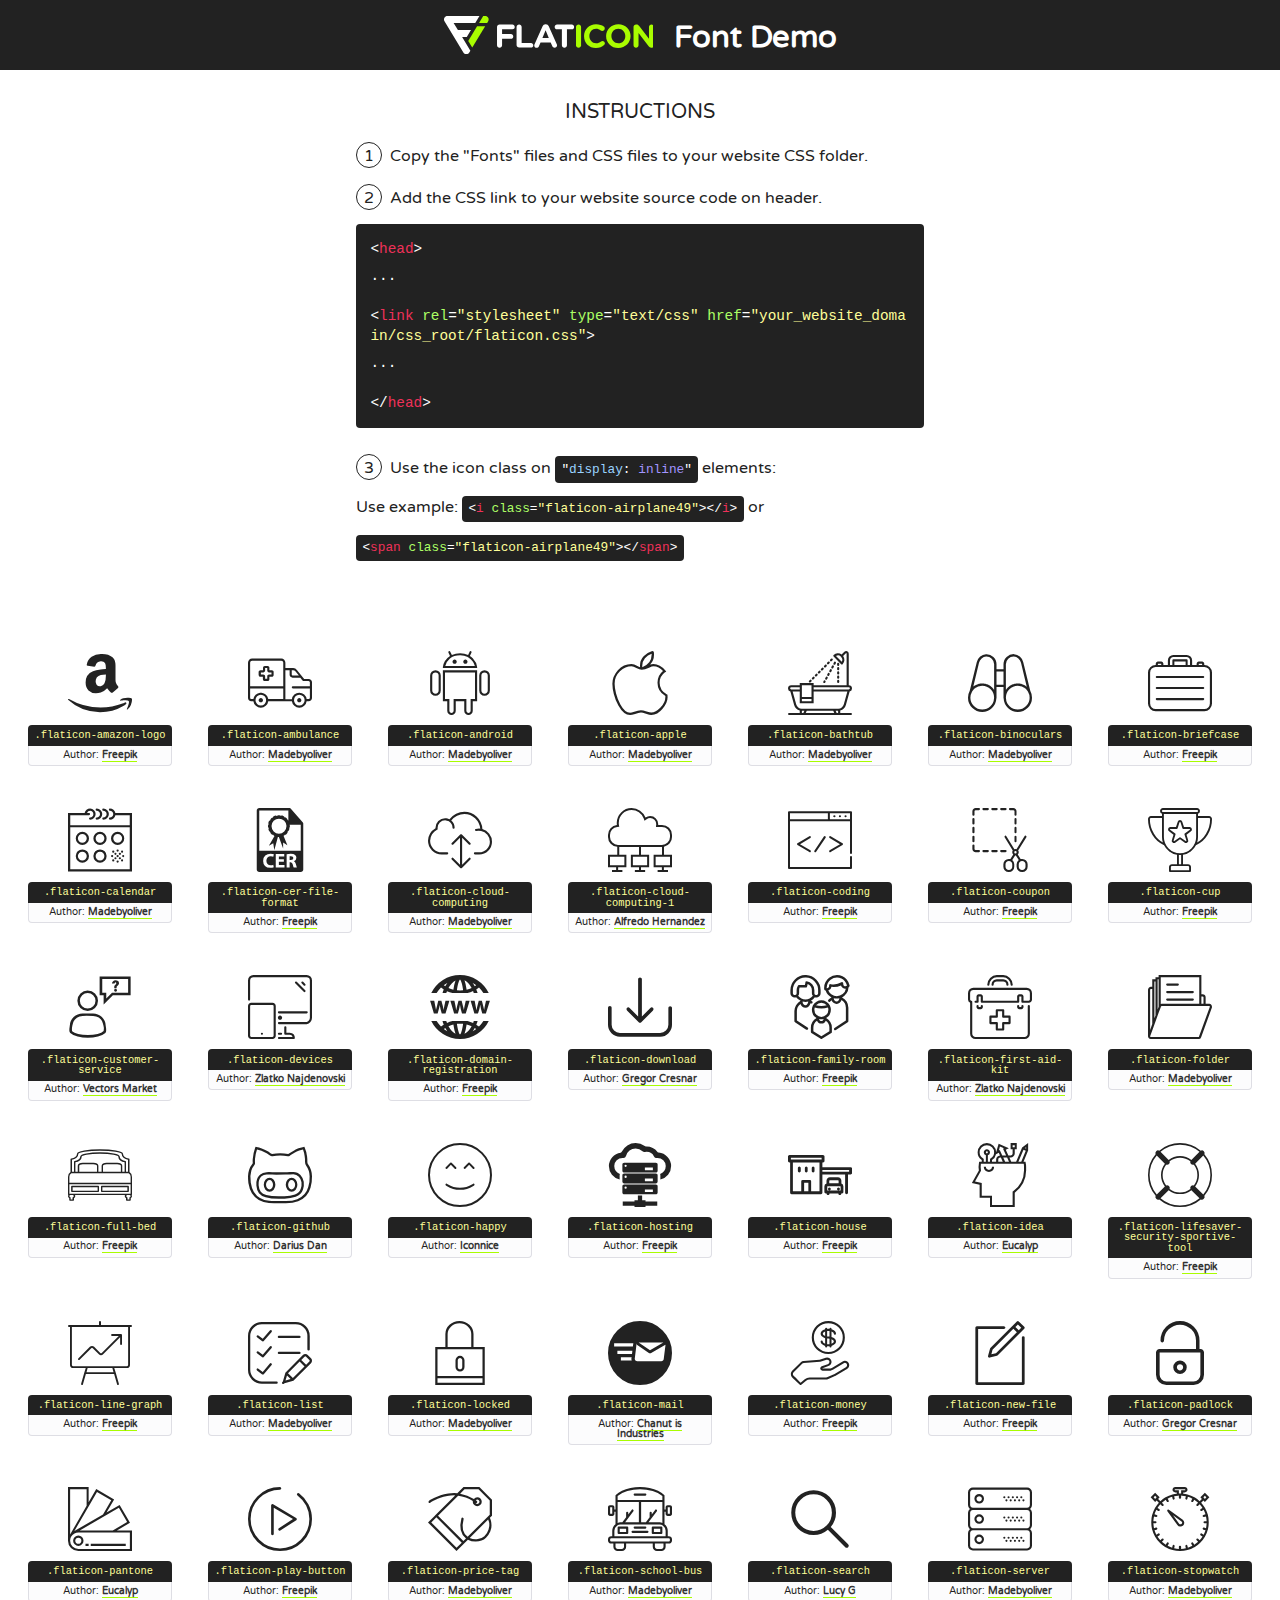
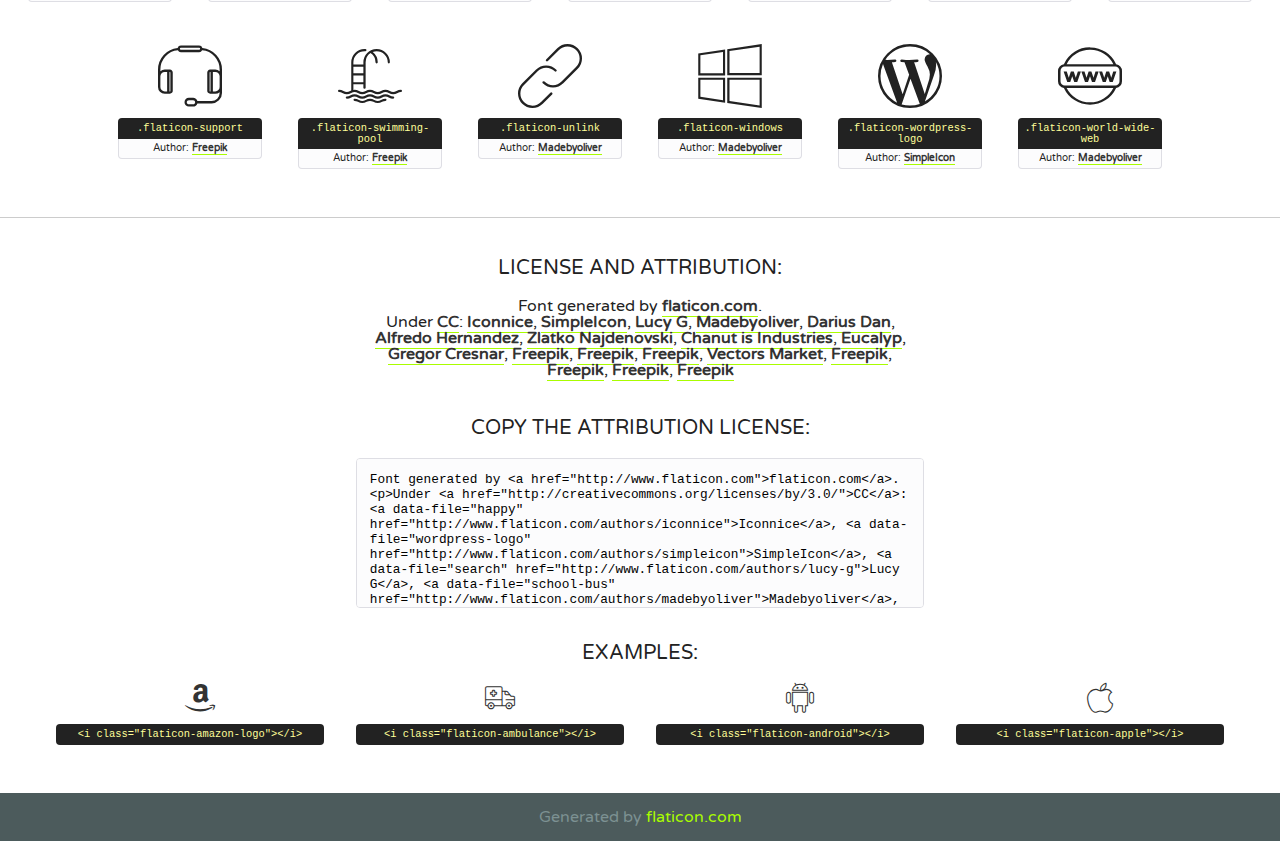
<file: app/public/fonts/flaticon.html>
<!DOCTYPE html>
<!--
  Flaticon icon font: Flaticon
  Creation date: 26/09/2016 00:56
-->
<html>
<!DOCTYPE html>
<html>

<head>
    <title>Flaticon WebFont</title>
    <link href="http://fonts.googleapis.com/css?family=Varela+Round" rel="stylesheet" type="text/css" />
    <link rel="stylesheet" type="text/css" href="flaticon.css">
    <meta charset="UTF-8">
    <style>
    html, body, div, span, applet, object, iframe,
    h1, h2, h3, h4, h5, h6, p, blockquote, pre,
    a, abbr, acronym, address, big, cite, code,
    del, dfn, em, img, ins, kbd, q, s, samp,
    small, strike, strong, sub, sup, tt, var,
    b, u, i, center,
    dl, dt, dd, ol, ul, li,
    fieldset, form, label, legend,
    table, caption, tbody, tfoot, thead, tr, th, td,
    article, aside, canvas, details, embed, 
    figure, figcaption, footer, header, hgroup, 
    menu, nav, output, ruby, section, summary,
    time, mark, audio, video {
        margin: 0;
        padding: 0;
        border: 0;
        font-size: 100%;
        font: inherit;
        vertical-align: baseline;
    }
    /* HTML5 display-role reset for older browsers */
    article, aside, details, figcaption, figure, 
    footer, header, hgroup, menu, nav, section {
        display: block;
    }
    body {
        line-height: 1;
    }
    ol, ul {
        list-style: none;
    }
    blockquote, q {
        quotes: none;
    }
    blockquote:before, blockquote:after,
    q:before, q:after {
        content: '';
        content: none;
    }
    table {
        border-collapse: collapse;
        border-spacing: 0;
    }
    body {
        font-family: 'Varela Round', Helvetica, Arial, sans-serif;
        font-size: 16px;
        color: #222;
    }
    a {
        color: #333;
        border-bottom: 1px solid #a9fd00;
        font-weight: bold;
        text-decoration: none;
    }
    * {
        -moz-box-sizing: border-box;
        -webkit-box-sizing: border-box;
        box-sizing: border-box;
        margin: 0;
        padding: 0;
    }
    [class^="flaticon-"]:before, [class*=" flaticon-"]:before, [class^="flaticon-"]:after, [class*=" flaticon-"]:after {
        font-family: Flaticon;
        font-size: 30px;
        font-style: normal;
        margin-left: 20px;
        color: #333;
    }
    .wrapper {
        max-width: 600px;
        margin: auto;
        padding: 0 1em;
    }
    .title {
        font-size: 1.25em;
        text-align: center;
        margin-bottom: 1em;
        text-transform: uppercase;
    }
    header {
        text-align: center;
        background-color: #222;
        color: #fff;
        padding: 1em;
    }
    header .logo {
        width: 210px;
        height: 38px;
        display: inline-block;
        vertical-align: middle;
        margin-right: 1em;
        border: none;
    }
    header strong {
        font-size: 1.95em;
        font-weight: bold;
        vertical-align: middle;
        margin-top: 5px;
        display: inline-block;
    }
    .demo {
        margin: 2em auto;
        line-height: 1.25em;
    }
    .demo ul li {
        margin-bottom: 1em;
    }
    .demo ul li .num {
        color: #222;
        border-radius: 20px;
        display: inline-block;
        width: 26px;
        padding: 3px;
        height: 26px;
        text-align: center;
        margin-right: 0.5em;
        border: 1px solid #222;
    }
    .demo ul li code {
        background-color: #222;
        border-radius: 4px;
        padding: 0.25em 0.5em;
        display: inline-block;
        color: #fff;
        font-family: Consolas,Monaco,Lucida Console,Liberation Mono,DejaVu Sans Mono,Bitstream Vera Sans Mono,Courier New, monospace;
        font-weight: lighter;
        margin-top: 1em;
        font-size: 0.8em;
        word-break: break-all;
    }
    .demo ul li code.big {
        padding: 1em;
        font-size: 0.9em;
    }
    .demo ul li code .red {
        color: #EF3159;
    }
    .demo ul li code .green {
        color: #ACFF65;
    }
    .demo ul li code .yellow {
        color: #FFFF99;
    }
    .demo ul li code .blue {
        color: #99D3FF;
    }
    .demo ul li code .purple {
        color: #A295FF;
    }
    .demo ul li code .dots {
        margin-top: 0.5em;
        display: block;
    }
    #glyphs {
        border-bottom: 1px solid #ccc;
        padding: 2em 0;
        text-align: center;
    }
    .glyph {
        display: inline-block;
        width: 9em;
        margin: 1em;
        text-align: center;
        vertical-align: top;
        background: #FFF;
    }
    .glyph .glyph-icon {
        padding: 10px;
        display: block;
        font-family:"Flaticon";
        font-size: 64px;
        line-height: 1;
    }
    .glyph .glyph-icon:before {
        font-size: 64px;
        color: #222;
        margin-left: 0;
    }
    .class-name {
        font-size: 0.65em;
        background-color: #222;
        color: #fff;
        border-radius: 4px 4px 0 0;
        padding: 0.5em;
        color: #FFFF99;
        font-family: Consolas,Monaco,Lucida Console,Liberation Mono,DejaVu Sans Mono,Bitstream Vera Sans Mono,Courier New, monospace;
    }
    .author-name {
        font-size: 0.6em;
        background-color: #fcfcfd;
        border: 1px solid #DEDEE4;
        border-top: 0;
        border-radius: 0 0 4px 4px;
        padding: 0.5em;
    }
    .class-name:last-child {
        font-size: 10px;
        color:#888;
    }
    .class-name:last-child a {
        font-size: 10px;
        color:#555;
    }
    .class-name:last-child a:hover {
        color:#a9fd00;
    }
    .glyph > input {
        display: block;
        width: 100px;
        margin: 5px auto;
        text-align: center;
        font-size: 12px;
        cursor: text;
    }
    .glyph > input.icon-input {
        font-family:"Flaticon";
        font-size: 16px;
        margin-bottom: 10px;
    }
    .attribution .title {
        margin-top: 2em;
    }
    .attribution textarea {
        background-color: #fcfcfd;
        padding: 1em;
        border: none;
        box-shadow: none;
        border: 1px solid #DEDEE4;
        border-radius: 4px;
        resize: none;
        width: 100%;
        height: 150px;
        font-size: 0.8em;
        font-family: Consolas,Monaco,Lucida Console,Liberation Mono,DejaVu Sans Mono,Bitstream Vera Sans Mono,Courier New, monospace;
        -webkit-appearance: none;
    }
    .iconsuse {
        margin: 2em auto;
        text-align: center;
        max-width: 1200px;
    }
    .iconsuse:after {
        content: '';
        display: table;
        clear: both;
    }
    .iconsuse .image {
        float: left;
        width: 25%;
        padding: 0 1em;
    }
    .iconsuse .image p {
        margin-bottom: 1em;
    }
    .iconsuse .image span {
        display: block;
        font-size: 0.65em;
        background-color: #222;
        color: #fff;
        border-radius: 4px;
        padding: 0.5em;
        color: #FFFF99;
        margin-top: 1em;
        font-family: Consolas,Monaco,Lucida Console,Liberation Mono,DejaVu Sans Mono,Bitstream Vera Sans Mono,Courier New, monospace;
    }
    #footer {
        text-align: center;
        background-color: #4C5B5C;
        color: #7c9192;
        padding: 1em;
    }
    #footer a {
        border: none;
        color: #a9fd00;
        font-weight: normal;
    }
    @media (max-width: 960px) {
        .iconsuse .image {
            width: 50%;
        }
    }
    @media (max-width: 560px) {
        .iconsuse .image {
            width: 100%;
        }
    }
    </style>
</head>

<body class="characters-off">

    <header>
        <a href="http://www.flaticon.com" target="_blank" class="logo">
            <svg version="1.1" xmlns="http://www.w3.org/2000/svg" xmlns:xlink="http://www.w3.org/1999/xlink" xmlns:a="http://ns.adobe.com/AdobeSVGViewerExtensions/3.0/" viewBox="0 0 560.875 102.036" enable-background="new 0 0 560.875 102.036" xml:space="preserve">
                <defs>
                </defs>
                <g>
                    <g class="letters">
                        <path fill="#ffffff" d="M141.596,29.675c0-3.777,2.985-6.767,6.764-6.767h34.438c3.426,0,6.15,2.728,6.15,6.15
                        c0,3.43-2.724,6.149-6.15,6.149h-27.674v13.091h23.719c3.429,0,6.151,2.724,6.151,6.15c0,3.43-2.723,6.149-6.151,6.149h-23.719
                        v17.574c0,3.773-2.986,6.761-6.764,6.761c-3.779,0-6.764-2.989-6.764-6.761V29.675z"></path>
                        <path fill="#ffffff" d="M193.844,29.149c0-3.781,2.985-6.767,6.764-6.767c3.776,0,6.763,2.985,6.763,6.767v42.957h25.039
                        c3.426,0,6.149,2.726,6.149,6.153c0,3.425-2.723,6.15-6.149,6.15h-31.802c-3.779,0-6.764-2.986-6.764-6.768V29.149z"></path>
                        <path fill="#ffffff" d="M241.891,75.71l21.438-48.407c1.492-3.341,4.215-5.357,7.906-5.357h0.792
                        c3.686,0,6.323,2.017,7.815,5.357l21.439,48.407c0.436,0.967,0.701,1.845,0.701,2.723c0,3.602-2.809,6.501-6.414,6.501
                        c-3.161,0-5.269-1.845-6.499-4.655l-4.132-9.661h-27.059l-4.301,10.102c-1.144,2.631-3.426,4.214-6.237,4.214
                        c-3.517,0-6.24-2.81-6.24-6.325C241.1,77.64,241.451,76.677,241.891,75.71z M279.932,58.666l-8.521-20.297l-8.526,20.297H279.932
                        z"></path>
                        <path fill="#ffffff" d="M314.864,35.387H301.86c-3.429,0-6.239-2.813-6.239-6.238c0-3.429,2.811-6.24,6.239-6.24h39.533
                        c3.426,0,6.237,2.811,6.237,6.24c0,3.425-2.811,6.238-6.237,6.238h-13.001v42.785c0,3.773-2.99,6.761-6.764,6.761
                        c-3.779,0-6.764-2.989-6.764-6.761V35.387z"></path>
                        <path fill="#A9FD00" d="M352.615,29.149c0-3.781,2.985-6.767,6.767-6.767c3.774,0,6.761,2.985,6.761,6.767v49.024
                        c0,3.773-2.987,6.761-6.761,6.761c-3.781,0-6.767-2.989-6.767-6.761V29.149z"></path>
                        <path fill="#A9FD00" d="M374.132,53.836v-0.179c0-17.481,13.178-31.801,32.065-31.801c9.22,0,15.459,2.458,20.557,6.238
                        c1.402,1.054,2.637,2.985,2.637,5.357c0,3.692-2.985,6.59-6.681,6.59c-1.845,0-3.071-0.702-4.044-1.319
                        c-3.776-2.813-7.729-4.393-12.562-4.393c-10.364,0-17.831,8.611-17.831,19.154v0.173c0,10.542,7.291,19.329,17.831,19.329
                        c5.715,0,9.492-1.756,13.359-4.834c1.049-0.874,2.458-1.491,4.039-1.491c3.429,0,6.325,2.813,6.325,6.236
                        c0,2.106-1.056,3.78-2.282,4.834c-5.539,4.834-12.036,7.733-21.878,7.733C387.572,85.464,374.132,71.493,374.132,53.836z"></path>
                        <path fill="#A9FD00" d="M433.009,53.836v-0.179c0-17.481,13.79-31.801,32.766-31.801c18.981,0,32.592,14.143,32.592,31.628v0.173
                        c0,17.483-13.785,31.807-32.769,31.807C446.625,85.464,433.009,71.32,433.009,53.836z M484.224,53.836v-0.179
                        c0-10.539-7.725-19.326-18.626-19.326c-10.893,0-18.449,8.611-18.449,19.154v0.173c0,10.542,7.73,19.329,18.626,19.329
                        C476.676,72.986,484.224,64.378,484.224,53.836z"></path>
                        <path fill="#A9FD00" d="M506.233,29.321c0-3.774,2.99-6.763,6.767-6.763h1.401c3.252,0,5.183,1.583,7.029,3.953l26.093,34.265
                        V29.059c0-3.692,2.99-6.677,6.681-6.677c3.683,0,6.671,2.985,6.671,6.677v48.934c0,3.78-2.987,6.765-6.764,6.765h-0.436
                        c-3.257,0-5.188-1.581-7.034-3.953l-27.056-35.492v32.944c0,3.687-2.985,6.676-6.678,6.676c-3.683,0-6.673-2.989-6.673-6.676
                        V29.321z"></path>
                    </g>
                    <g class="insignia">
                        <path fill="#ffffff" d="M48.372,56.137h12.517l11.156-18.537H37.186L25.688,18.539h57.825L94.668,0H9.271
                        C5.925,0,2.842,1.801,1.198,4.716c-1.644,2.907-1.593,6.482,0.134,9.343l50.38,83.501c1.678,2.781,4.689,4.476,7.938,4.476
                        c3.246,0,6.257-1.695,7.935-4.476l2.898-4.804L48.372,56.137z"></path>
                        <g class="i">
                            <path fill="#A9FD00" d="M93.575,18.539h0.031v0.004l21.652,0.004l2.705-4.488c1.727-2.861,1.778-6.436,0.133-9.343
                            C116.454,1.801,113.371,0,110.026,0h-5.294L93.575,18.539z"></path>
                            <polygon fill="#A9FD00" points="88.291,27.356 64.725,66.486 75.519,84.404 109.942,27.356"></polygon>
                        </g>
                    </g>
                </g>
            </svg>
        </a>
        <strong>Font Demo</strong>
    </header>


    <section class="demo wrapper">

        <p class="title">Instructions</p>

        <ul>
            <li>
                <span class="num">1</span>Copy the "Fonts" files and CSS files to your website CSS folder.
            </li>
            <li>
                <span class="num">2</span>Add the CSS link to your website source code on header.
                <code class="big">
                    &lt;<span class="red">head</span>&gt;
                    <br/><span class="dots">...</span>
                    <br/>&lt;<span class="red">link</span> <span class="green">rel</span>=<span class="yellow">"stylesheet"</span> <span class="green">type</span>=<span class="yellow">"text/css"</span> <span class="green">href</span>=<span class="yellow">"your_website_domain/css_root/flaticon.css"</span>&gt;
                    <br/><span class="dots">...</span>
                    <br/>&lt;/<span class="red">head</span>&gt;
                </code>
            </li>

            <li>
                <p>
                    <span class="num">3</span>Use the icon class on <code>"<span class="blue">display</span>:<span class="purple"> inline</span>"</code> elements:
                    <br />
                    Use example: <code>&lt;<span class="red">i</span> <span class="green">class</span>=<span class="yellow">&quot;flaticon-airplane49&quot;</span>&gt;&lt;/<span class="red">i</span>&gt;</code> or <code>&lt;<span class="red">span</span> <span class="green">class</span>=<span class="yellow">&quot;flaticon-airplane49&quot;</span>&gt;&lt;/<span class="red">span</span>&gt;</code>
            </li>
        </ul>

    </section>




   <section id="glyphs">          
    
      
        <div class="glyph"><div class="glyph-icon flaticon-amazon-logo"></div>
            <div class="class-name">.flaticon-amazon-logo</div>
            <div class="author-name">Author: <a data-file="amazon-logo" href="http://www.freepik.com">Freepik</a> </div> 
        </div>        
        
        <div class="glyph"><div class="glyph-icon flaticon-ambulance"></div>
            <div class="class-name">.flaticon-ambulance</div>
            <div class="author-name">Author: <a data-file="ambulance" href="http://www.flaticon.com/authors/madebyoliver">Madebyoliver</a> </div> 
        </div>        
        
        <div class="glyph"><div class="glyph-icon flaticon-android"></div>
            <div class="class-name">.flaticon-android</div>
            <div class="author-name">Author: <a data-file="android" href="http://www.flaticon.com/authors/madebyoliver">Madebyoliver</a> </div> 
        </div>        
        
        <div class="glyph"><div class="glyph-icon flaticon-apple"></div>
            <div class="class-name">.flaticon-apple</div>
            <div class="author-name">Author: <a data-file="apple" href="http://www.flaticon.com/authors/madebyoliver">Madebyoliver</a> </div> 
        </div>        
        
        <div class="glyph"><div class="glyph-icon flaticon-bathtub"></div>
            <div class="class-name">.flaticon-bathtub</div>
            <div class="author-name">Author: <a data-file="bathtub" href="http://www.flaticon.com/authors/madebyoliver">Madebyoliver</a> </div> 
        </div>        
        
        <div class="glyph"><div class="glyph-icon flaticon-binoculars"></div>
            <div class="class-name">.flaticon-binoculars</div>
            <div class="author-name">Author: <a data-file="binoculars" href="http://www.flaticon.com/authors/madebyoliver">Madebyoliver</a> </div> 
        </div>        
        
        <div class="glyph"><div class="glyph-icon flaticon-briefcase"></div>
            <div class="class-name">.flaticon-briefcase</div>
            <div class="author-name">Author: <a data-file="briefcase" href="http://www.flaticon.com/authors/freepik">Freepik</a> </div> 
        </div>        
        
        <div class="glyph"><div class="glyph-icon flaticon-calendar"></div>
            <div class="class-name">.flaticon-calendar</div>
            <div class="author-name">Author: <a data-file="calendar" href="http://www.flaticon.com/authors/madebyoliver">Madebyoliver</a> </div> 
        </div>        
        
        <div class="glyph"><div class="glyph-icon flaticon-cer-file-format"></div>
            <div class="class-name">.flaticon-cer-file-format</div>
            <div class="author-name">Author: <a data-file="cer-file-format" href="http://www.freepik.com">Freepik</a> </div> 
        </div>        
        
        <div class="glyph"><div class="glyph-icon flaticon-cloud-computing"></div>
            <div class="class-name">.flaticon-cloud-computing</div>
            <div class="author-name">Author: <a data-file="cloud-computing" href="http://www.flaticon.com/authors/madebyoliver">Madebyoliver</a> </div> 
        </div>        
        
        <div class="glyph"><div class="glyph-icon flaticon-cloud-computing-1"></div>
            <div class="class-name">.flaticon-cloud-computing-1</div>
            <div class="author-name">Author: <a data-file="cloud-computing-1" href="http://www.flaticon.com/authors/alfredo-hernandez">Alfredo Hernandez</a> </div> 
        </div>        
        
        <div class="glyph"><div class="glyph-icon flaticon-coding"></div>
            <div class="class-name">.flaticon-coding</div>
            <div class="author-name">Author: <a data-file="coding" href="http://www.flaticon.com/authors/freepik">Freepik</a> </div> 
        </div>        
        
        <div class="glyph"><div class="glyph-icon flaticon-coupon"></div>
            <div class="class-name">.flaticon-coupon</div>
            <div class="author-name">Author: <a data-file="coupon" href="http://www.flaticon.com/authors/freepik">Freepik</a> </div> 
        </div>        
        
        <div class="glyph"><div class="glyph-icon flaticon-cup"></div>
            <div class="class-name">.flaticon-cup</div>
            <div class="author-name">Author: <a data-file="cup" href="http://www.flaticon.com/authors/freepik">Freepik</a> </div> 
        </div>        
        
        <div class="glyph"><div class="glyph-icon flaticon-customer-service"></div>
            <div class="class-name">.flaticon-customer-service</div>
            <div class="author-name">Author: <a data-file="customer-service" href="http://www.flaticon.com/authors/vectors-market">Vectors Market</a> </div> 
        </div>        
        
        <div class="glyph"><div class="glyph-icon flaticon-devices"></div>
            <div class="class-name">.flaticon-devices</div>
            <div class="author-name">Author: <a data-file="devices" href="http://www.flaticon.com/authors/zlatko-najdenovski">Zlatko Najdenovski</a> </div> 
        </div>        
        
        <div class="glyph"><div class="glyph-icon flaticon-domain-registration"></div>
            <div class="class-name">.flaticon-domain-registration</div>
            <div class="author-name">Author: <a data-file="domain-registration" href="http://www.freepik.com">Freepik</a> </div> 
        </div>        
        
        <div class="glyph"><div class="glyph-icon flaticon-download"></div>
            <div class="class-name">.flaticon-download</div>
            <div class="author-name">Author: <a data-file="download" href="http://www.flaticon.com/authors/gregor-cresnar">Gregor Cresnar</a> </div> 
        </div>        
        
        <div class="glyph"><div class="glyph-icon flaticon-family-room"></div>
            <div class="class-name">.flaticon-family-room</div>
            <div class="author-name">Author: <a data-file="family-room" href="http://www.flaticon.com/authors/freepik">Freepik</a> </div> 
        </div>        
        
        <div class="glyph"><div class="glyph-icon flaticon-first-aid-kit"></div>
            <div class="class-name">.flaticon-first-aid-kit</div>
            <div class="author-name">Author: <a data-file="first-aid-kit" href="http://www.flaticon.com/authors/zlatko-najdenovski">Zlatko Najdenovski</a> </div> 
        </div>        
        
        <div class="glyph"><div class="glyph-icon flaticon-folder"></div>
            <div class="class-name">.flaticon-folder</div>
            <div class="author-name">Author: <a data-file="folder" href="http://www.flaticon.com/authors/madebyoliver">Madebyoliver</a> </div> 
        </div>        
        
        <div class="glyph"><div class="glyph-icon flaticon-full-bed"></div>
            <div class="class-name">.flaticon-full-bed</div>
            <div class="author-name">Author: <a data-file="full-bed" href="http://www.freepik.com">Freepik</a> </div> 
        </div>        
        
        <div class="glyph"><div class="glyph-icon flaticon-github"></div>
            <div class="class-name">.flaticon-github</div>
            <div class="author-name">Author: <a data-file="github" href="http://www.flaticon.com/authors/darius-dan">Darius Dan</a> </div> 
        </div>        
        
        <div class="glyph"><div class="glyph-icon flaticon-happy"></div>
            <div class="class-name">.flaticon-happy</div>
            <div class="author-name">Author: <a data-file="happy" href="http://www.flaticon.com/authors/iconnice">Iconnice</a> </div> 
        </div>        
        
        <div class="glyph"><div class="glyph-icon flaticon-hosting"></div>
            <div class="class-name">.flaticon-hosting</div>
            <div class="author-name">Author: <a data-file="hosting" href="http://www.freepik.com">Freepik</a> </div> 
        </div>        
        
        <div class="glyph"><div class="glyph-icon flaticon-house"></div>
            <div class="class-name">.flaticon-house</div>
            <div class="author-name">Author: <a data-file="house" href="http://www.flaticon.com/authors/freepik">Freepik</a> </div> 
        </div>        
        
        <div class="glyph"><div class="glyph-icon flaticon-idea"></div>
            <div class="class-name">.flaticon-idea</div>
            <div class="author-name">Author: <a data-file="idea" href="http://www.flaticon.com/authors/eucalyp">Eucalyp</a> </div> 
        </div>        
        
        <div class="glyph"><div class="glyph-icon flaticon-lifesaver-security-sportive-tool"></div>
            <div class="class-name">.flaticon-lifesaver-security-sportive-tool</div>
            <div class="author-name">Author: <a data-file="lifesaver-security-sportive-tool" href="http://www.freepik.com">Freepik</a> </div> 
        </div>        
        
        <div class="glyph"><div class="glyph-icon flaticon-line-graph"></div>
            <div class="class-name">.flaticon-line-graph</div>
            <div class="author-name">Author: <a data-file="line-graph" href="http://www.flaticon.com/authors/freepik">Freepik</a> </div> 
        </div>        
        
        <div class="glyph"><div class="glyph-icon flaticon-list"></div>
            <div class="class-name">.flaticon-list</div>
            <div class="author-name">Author: <a data-file="list" href="http://www.flaticon.com/authors/madebyoliver">Madebyoliver</a> </div> 
        </div>        
        
        <div class="glyph"><div class="glyph-icon flaticon-locked"></div>
            <div class="class-name">.flaticon-locked</div>
            <div class="author-name">Author: <a data-file="locked" href="http://www.flaticon.com/authors/madebyoliver">Madebyoliver</a> </div> 
        </div>        
        
        <div class="glyph"><div class="glyph-icon flaticon-mail"></div>
            <div class="class-name">.flaticon-mail</div>
            <div class="author-name">Author: <a data-file="mail" href="http://www.flaticon.com/authors/chanut-is-industries">Chanut is Industries</a> </div> 
        </div>        
        
        <div class="glyph"><div class="glyph-icon flaticon-money"></div>
            <div class="class-name">.flaticon-money</div>
            <div class="author-name">Author: <a data-file="money" href="http://www.flaticon.com/authors/freepik">Freepik</a> </div> 
        </div>        
        
        <div class="glyph"><div class="glyph-icon flaticon-new-file"></div>
            <div class="class-name">.flaticon-new-file</div>
            <div class="author-name">Author: <a data-file="new-file" href="http://www.flaticon.com/authors/freepik">Freepik</a> </div> 
        </div>        
        
        <div class="glyph"><div class="glyph-icon flaticon-padlock"></div>
            <div class="class-name">.flaticon-padlock</div>
            <div class="author-name">Author: <a data-file="padlock" href="http://www.flaticon.com/authors/gregor-cresnar">Gregor Cresnar</a> </div> 
        </div>        
        
        <div class="glyph"><div class="glyph-icon flaticon-pantone"></div>
            <div class="class-name">.flaticon-pantone</div>
            <div class="author-name">Author: <a data-file="pantone" href="http://www.flaticon.com/authors/eucalyp">Eucalyp</a> </div> 
        </div>        
        
        <div class="glyph"><div class="glyph-icon flaticon-play-button"></div>
            <div class="class-name">.flaticon-play-button</div>
            <div class="author-name">Author: <a data-file="play-button" href="http://www.flaticon.com/authors/freepik">Freepik</a> </div> 
        </div>        
        
        <div class="glyph"><div class="glyph-icon flaticon-price-tag"></div>
            <div class="class-name">.flaticon-price-tag</div>
            <div class="author-name">Author: <a data-file="price-tag" href="http://www.flaticon.com/authors/madebyoliver">Madebyoliver</a> </div> 
        </div>        
        
        <div class="glyph"><div class="glyph-icon flaticon-school-bus"></div>
            <div class="class-name">.flaticon-school-bus</div>
            <div class="author-name">Author: <a data-file="school-bus" href="http://www.flaticon.com/authors/madebyoliver">Madebyoliver</a> </div> 
        </div>        
        
        <div class="glyph"><div class="glyph-icon flaticon-search"></div>
            <div class="class-name">.flaticon-search</div>
            <div class="author-name">Author: <a data-file="search" href="http://www.flaticon.com/authors/lucy-g">Lucy G</a> </div> 
        </div>        
        
        <div class="glyph"><div class="glyph-icon flaticon-server"></div>
            <div class="class-name">.flaticon-server</div>
            <div class="author-name">Author: <a data-file="server" href="http://www.flaticon.com/authors/madebyoliver">Madebyoliver</a> </div> 
        </div>        
        
        <div class="glyph"><div class="glyph-icon flaticon-stopwatch"></div>
            <div class="class-name">.flaticon-stopwatch</div>
            <div class="author-name">Author: <a data-file="stopwatch" href="http://www.flaticon.com/authors/madebyoliver">Madebyoliver</a> </div> 
        </div>        
        
        <div class="glyph"><div class="glyph-icon flaticon-support"></div>
            <div class="class-name">.flaticon-support</div>
            <div class="author-name">Author: <a data-file="support" href="http://www.flaticon.com/authors/freepik">Freepik</a> </div> 
        </div>        
        
        <div class="glyph"><div class="glyph-icon flaticon-swimming-pool"></div>
            <div class="class-name">.flaticon-swimming-pool</div>
            <div class="author-name">Author: <a data-file="swimming-pool" href="http://www.flaticon.com/authors/freepik">Freepik</a> </div> 
        </div>        
        
        <div class="glyph"><div class="glyph-icon flaticon-unlink"></div>
            <div class="class-name">.flaticon-unlink</div>
            <div class="author-name">Author: <a data-file="unlink" href="http://www.flaticon.com/authors/madebyoliver">Madebyoliver</a> </div> 
        </div>        
        
        <div class="glyph"><div class="glyph-icon flaticon-windows"></div>
            <div class="class-name">.flaticon-windows</div>
            <div class="author-name">Author: <a data-file="windows" href="http://www.flaticon.com/authors/madebyoliver">Madebyoliver</a> </div> 
        </div>        
        
        <div class="glyph"><div class="glyph-icon flaticon-wordpress-logo"></div>
            <div class="class-name">.flaticon-wordpress-logo</div>
            <div class="author-name">Author: <a data-file="wordpress-logo" href="http://www.flaticon.com/authors/simpleicon">SimpleIcon</a> </div> 
        </div>        
        
        <div class="glyph"><div class="glyph-icon flaticon-world-wide-web"></div>
            <div class="class-name">.flaticon-world-wide-web</div>
            <div class="author-name">Author: <a data-file="world-wide-web" href="http://www.flaticon.com/authors/madebyoliver">Madebyoliver</a> </div> 
        </div>        
        

    </section>



    <section class="attribution wrapper"   style="text-align:center;">

      <div class="title">License and attribution:</div><div class="attrDiv">Font generated by <a href="http://www.flaticon.com">flaticon.com</a>. <div><p>Under <a href="http://creativecommons.org/licenses/by/3.0/">CC</a>: <a data-file="happy" href="http://www.flaticon.com/authors/iconnice">Iconnice</a>, <a data-file="wordpress-logo" href="http://www.flaticon.com/authors/simpleicon">SimpleIcon</a>, <a data-file="search" href="http://www.flaticon.com/authors/lucy-g">Lucy G</a>, <a data-file="school-bus" href="http://www.flaticon.com/authors/madebyoliver">Madebyoliver</a>, <a data-file="github" href="http://www.flaticon.com/authors/darius-dan">Darius Dan</a>, <a data-file="cloud-computing-1" href="http://www.flaticon.com/authors/alfredo-hernandez">Alfredo Hernandez</a>, <a data-file="devices" href="http://www.flaticon.com/authors/zlatko-najdenovski">Zlatko Najdenovski</a>, <a data-file="mail" href="http://www.flaticon.com/authors/chanut-is-industries">Chanut is Industries</a>, <a data-file="pantone" href="http://www.flaticon.com/authors/eucalyp">Eucalyp</a>, <a data-file="padlock" href="http://www.flaticon.com/authors/gregor-cresnar">Gregor Cresnar</a>, <a data-file="swimming-pool" href="http://www.flaticon.com/authors/freepik">Freepik</a>, <a data-file="play-button" href="http://www.flaticon.com/authors/freepik">Freepik</a>, <a data-file="full-bed" href="http://www.freepik.com">Freepik</a>, <a data-file="customer-service" href="http://www.flaticon.com/authors/vectors-market">Vectors Market</a>, <a data-file="coding" href="http://www.flaticon.com/authors/freepik">Freepik</a>, <a data-file="support" href="http://www.flaticon.com/authors/freepik">Freepik</a>, <a data-file="house" href="http://www.flaticon.com/authors/freepik">Freepik</a>, <a data-file="family-room" href="http://www.flaticon.com/authors/freepik">Freepik</a></p>  </div>
      </div>
      <div class="title">Copy the Attribution License:</div>

    <textarea onclick="this.focus();this.select();">Font generated by &lt;a href=&quot;http://www.flaticon.com&quot;&gt;flaticon.com&lt;/a&gt;. <p>Under <a href="http://creativecommons.org/licenses/by/3.0/">CC</a>: <a data-file="happy" href="http://www.flaticon.com/authors/iconnice">Iconnice</a>, <a data-file="wordpress-logo" href="http://www.flaticon.com/authors/simpleicon">SimpleIcon</a>, <a data-file="search" href="http://www.flaticon.com/authors/lucy-g">Lucy G</a>, <a data-file="school-bus" href="http://www.flaticon.com/authors/madebyoliver">Madebyoliver</a>, <a data-file="github" href="http://www.flaticon.com/authors/darius-dan">Darius Dan</a>, <a data-file="cloud-computing-1" href="http://www.flaticon.com/authors/alfredo-hernandez">Alfredo Hernandez</a>, <a data-file="devices" href="http://www.flaticon.com/authors/zlatko-najdenovski">Zlatko Najdenovski</a>, <a data-file="mail" href="http://www.flaticon.com/authors/chanut-is-industries">Chanut is Industries</a>, <a data-file="pantone" href="http://www.flaticon.com/authors/eucalyp">Eucalyp</a>, <a data-file="padlock" href="http://www.flaticon.com/authors/gregor-cresnar">Gregor Cresnar</a>, <a data-file="swimming-pool" href="http://www.flaticon.com/authors/freepik">Freepik</a>, <a data-file="play-button" href="http://www.flaticon.com/authors/freepik">Freepik</a>, <a data-file="full-bed" href="http://www.freepik.com">Freepik</a>, <a data-file="customer-service" href="http://www.flaticon.com/authors/vectors-market">Vectors Market</a>, <a data-file="coding" href="http://www.flaticon.com/authors/freepik">Freepik</a>, <a data-file="support" href="http://www.flaticon.com/authors/freepik">Freepik</a>, <a data-file="house" href="http://www.flaticon.com/authors/freepik">Freepik</a>, <a data-file="family-room" href="http://www.flaticon.com/authors/freepik">Freepik</a></p>  
     </textarea>

    </section>

    <section class="iconsuse">

          <div class="title">Examples:</div>            
             
            <div class="image">
                <p>
                    <i class="glyph-icon flaticon-amazon-logo"></i> 
                    <span>&lt;i class=&quot;flaticon-amazon-logo&quot;&gt;&lt;/i&gt;</span>
                </p>
            </div>
            
            <div class="image">
                <p>
                    <i class="glyph-icon flaticon-ambulance"></i> 
                    <span>&lt;i class=&quot;flaticon-ambulance&quot;&gt;&lt;/i&gt;</span>
                </p>
            </div>
            
            <div class="image">
                <p>
                    <i class="glyph-icon flaticon-android"></i> 
                    <span>&lt;i class=&quot;flaticon-android&quot;&gt;&lt;/i&gt;</span>
                </p>
            </div>
            
            <div class="image">
                <p>
                    <i class="glyph-icon flaticon-apple"></i> 
                    <span>&lt;i class=&quot;flaticon-apple&quot;&gt;&lt;/i&gt;</span>
                </p>
            </div>
                       
        </div>
                            
    </section>

<div id="footer">
    <div>Generated by <a href="http://www.flaticon.com">flaticon.com</a>
    </div>
</div>



</body>
</html>
</file>
<file: app/public/fonts/flaticon.css>
/*
  	Flaticon icon font: Flaticon
  	Creation date: 26/09/2016 00:56
  	*/

@font-face {
  font-family: "Flaticon";
  src: url("./Flaticon.eot");
  src: url("./Flaticon.eot?#iefix") format("embedded-opentype"),
       url("./Flaticon.woff") format("woff"),
       url("./Flaticon.ttf") format("truetype"),
       url("./Flaticon.svg#Flaticon") format("svg");
  font-weight: normal;
  font-style: normal;
}

@media screen and (-webkit-min-device-pixel-ratio:0) {
  @font-face {
    font-family: "Flaticon";
    src: url("./Flaticon.svg#Flaticon") format("svg");
  }
}

[class^="flaticon-"]:before, [class*=" flaticon-"]:before,
[class^="flaticon-"]:after, [class*=" flaticon-"]:after {   
  font-family: Flaticon;
        font-size: 20px;
font-style: normal;
margin-left: 20px;
}

.flaticon-amazon-logo:before { content: "\f100"; }
.flaticon-ambulance:before { content: "\f101"; }
.flaticon-android:before { content: "\f102"; }
.flaticon-apple:before { content: "\f103"; }
.flaticon-bathtub:before { content: "\f104"; }
.flaticon-binoculars:before { content: "\f105"; }
.flaticon-briefcase:before { content: "\f106"; }
.flaticon-calendar:before { content: "\f107"; }
.flaticon-cer-file-format:before { content: "\f108"; }
.flaticon-cloud-computing:before { content: "\f109"; }
.flaticon-cloud-computing-1:before { content: "\f10a"; }
.flaticon-coding:before { content: "\f10b"; }
.flaticon-coupon:before { content: "\f10c"; }
.flaticon-cup:before { content: "\f10d"; }
.flaticon-customer-service:before { content: "\f10e"; }
.flaticon-devices:before { content: "\f10f"; }
.flaticon-domain-registration:before { content: "\f110"; }
.flaticon-download:before { content: "\f111"; }
.flaticon-family-room:before { content: "\f112"; }
.flaticon-first-aid-kit:before { content: "\f113"; }
.flaticon-folder:before { content: "\f114"; }
.flaticon-full-bed:before { content: "\f115"; }
.flaticon-github:before { content: "\f116"; }
.flaticon-happy:before { content: "\f117"; }
.flaticon-hosting:before { content: "\f118"; }
.flaticon-house:before { content: "\f119"; }
.flaticon-idea:before { content: "\f11a"; }
.flaticon-lifesaver-security-sportive-tool:before { content: "\f11b"; }
.flaticon-line-graph:before { content: "\f11c"; }
.flaticon-list:before { content: "\f11d"; }
.flaticon-locked:before { content: "\f11e"; }
.flaticon-mail:before { content: "\f11f"; }
.flaticon-money:before { content: "\f120"; }
.flaticon-new-file:before { content: "\f121"; }
.flaticon-padlock:before { content: "\f122"; }
.flaticon-pantone:before { content: "\f123"; }
.flaticon-play-button:before { content: "\f124"; }
.flaticon-price-tag:before { content: "\f125"; }
.flaticon-school-bus:before { content: "\f126"; }
.flaticon-search:before { content: "\f127"; }
.flaticon-server:before { content: "\f128"; }
.flaticon-stopwatch:before { content: "\f129"; }
.flaticon-support:before { content: "\f12a"; }
.flaticon-swimming-pool:before { content: "\f12b"; }
.flaticon-unlink:before { content: "\f12c"; }
.flaticon-windows:before { content: "\f12d"; }
.flaticon-wordpress-logo:before { content: "\f12e"; }
.flaticon-world-wide-web:before { content: "\f12f"; }
</file>
